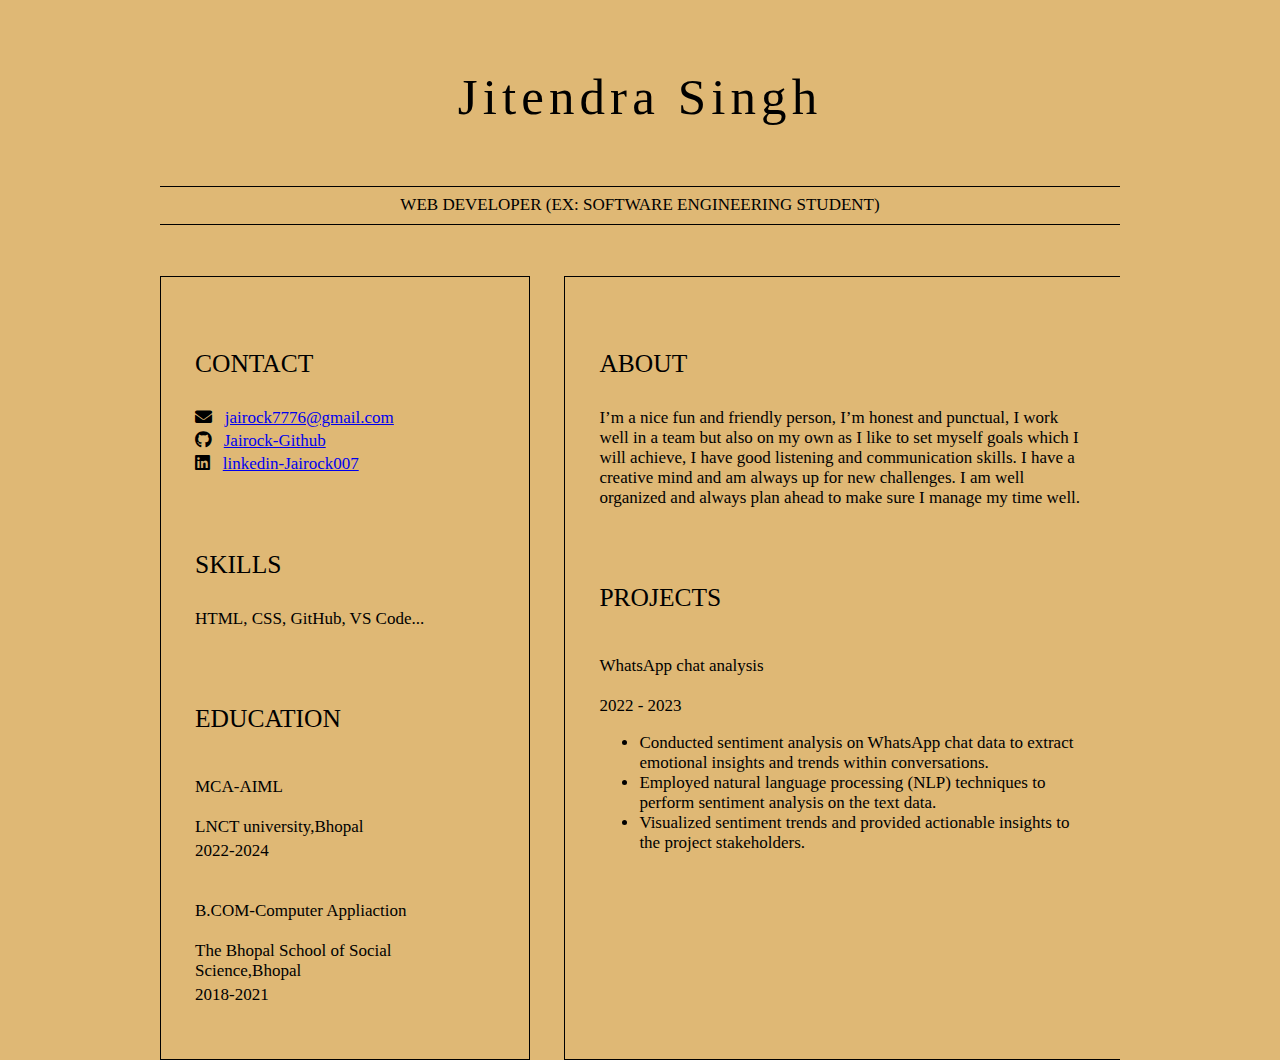
<file: index.html>
<html>
	<head>
		<link href="style.css" rel="stylesheet">
		<title>Resume</title>
        <link rel="stylesheet" href="https://cdnjs.cloudflare.com/ajax/libs/font-awesome/5.15.4/css/all.min.css">
	</head>

	<body>
		<header id="header">
			<!-- resume header with your name and title -->
			<h1>Jitendra Singh</h1>
			<hr>
			WEB DEVELOPER (EX: SOFTWARE ENGINEERING STUDENT)
			<hr>
		</header>
		<main>
			<article id="mainLeft">
				<section>
					<h2>CONTACT</h2>
					<!-- contact info including social media -->
                    <p>
                        <i class="fa fa-envelope" aria-hidden="true"></i>
                        <a href="mailto:jairock7776@gmail.com">jairock7776@gmail.com</a>
                    </p>
                    <p>
                        <i class="fab fa-github" aria-hidden="true"></i>
                        <a href="https://github.com/jairock007">Jairock-Github</a>
                    </p>
                    <p>
                        <i class="fab fa-linkedin" aria-hidden="true"></i>
                        <a href="linkedin.com/linkedin-username">linkedin-Jairock007</a>
                    </p>
				</section>
				<section>
					<h2>SKILLS</h2>
					<!-- your skills -->
                    <p>HTML, CSS, GitHub, VS Code...</p>
				</section>
				<section>
					<h2>EDUCATION</h2>
					<!-- your education -->
                    <h3>MCA-AIML</h3>
                    <p>
                        LNCT university,Bhopal
                    </p>
                    <p>
                        2022-2024
                    </p>
					<br>
					<h3>B.COM-Computer Appliaction</h3>
                    <p>
                        The Bhopal School of Social Science,Bhopal
                    </p>
                    <p>
                        2018-2021
                    </p>
				</section>            
			</article>
			<article id="mainRight">
				<section>
					<h2>ABOUT</h2>
					<!-- about you -->
                    <p>I’m a nice fun and friendly person, I’m honest and punctual, I work well in a team but also on my own as I like to set myself goals which I will achieve, I have good listening and communication skills. I have a creative mind and am always up for new challenges. I am well organized and always plan ahead to make sure I manage my time well.</p>
				</section>
				<section>
					<h2>PROJECTS</h2>
					<!-- your Projects -->
                    <h3>WhatsApp chat 
						analysis </h3>
                    <p>
						 2022 - 2023
                    </p>
                    <p>
                    
                    </p>
                    <ul>
                            <li>Conducted sentiment analysis on WhatsApp chat data to 
								extract emotional insights and trends within 
								conversations.</li>
                            <li>Employed natural language processing (NLP) techniques 
								to perform sentiment analysis on the text data.</li>
                            <li>Visualized sentiment trends and provided actionable 
								insights to the project stakeholders.</li>
                    </ul>
				</section>
			</article>
		</main>
	</body>
</html>
</file>
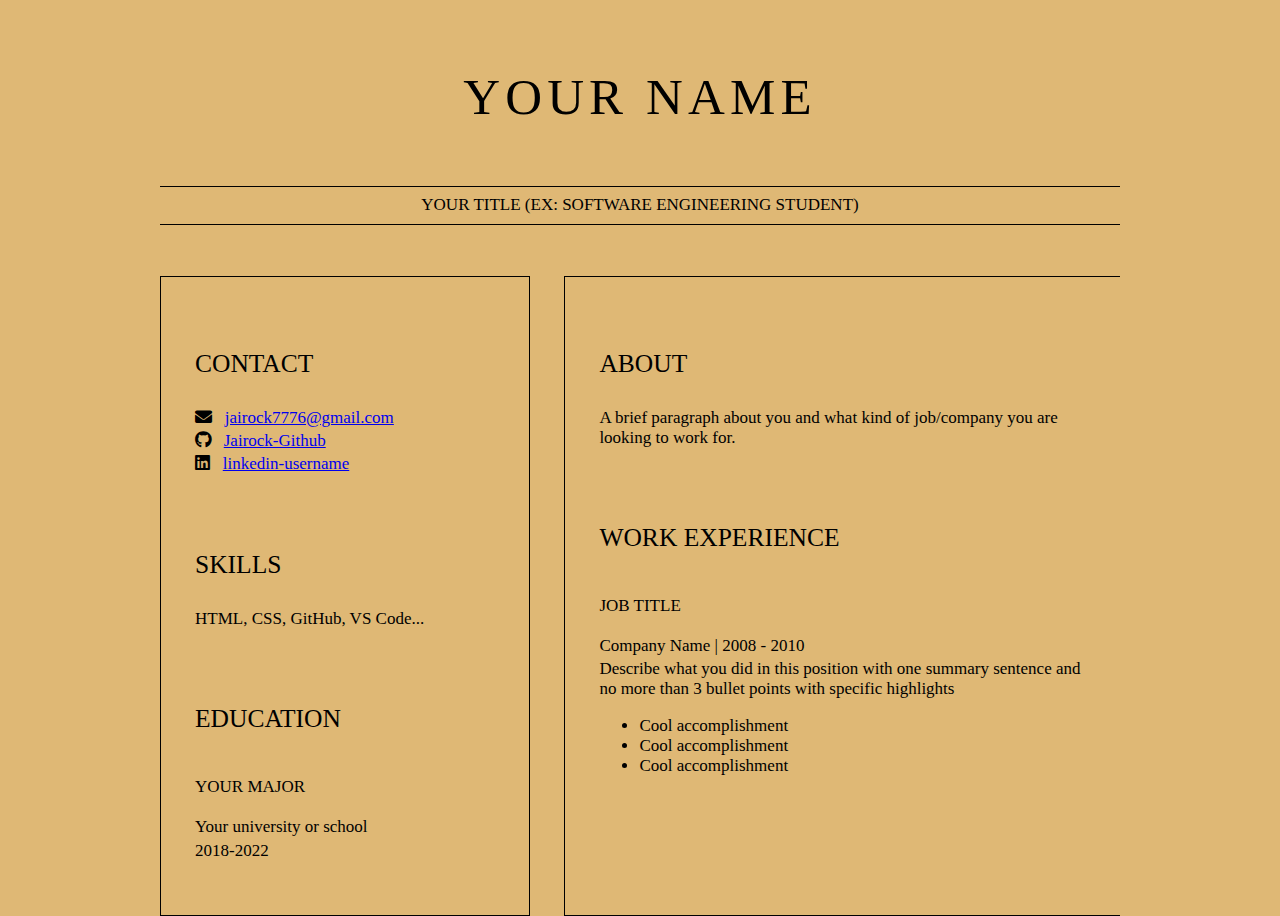
<file: resume.html>
<html>
	<head>
		<link href="style.css" rel="stylesheet">
		<title>Your Name resume</title>
        <link rel="stylesheet" href="https://cdnjs.cloudflare.com/ajax/libs/font-awesome/5.15.4/css/all.min.css">
	</head>

	<body>
		<header id="header">
			<!-- resume header with your name and title -->
			<h1>YOUR NAME</h1>
			<hr>
			YOUR TITLE (EX: SOFTWARE ENGINEERING STUDENT)
			<hr>
		</header>
		<main>
			<article id="mainLeft">
				<section>
					<h2>CONTACT</h2>
					<!-- contact info including social media -->
                    <p>
                        <i class="fa fa-envelope" aria-hidden="true"></i>
                        <a href="mailto:jairock7776@gmail.com">jairock7776@gmail.com</a>
                    </p>
                    <p>
                        <i class="fab fa-github" aria-hidden="true"></i>
                        <a href="https://github.com/jairock007">Jairock-Github</a>
                    </p>
                    <p>
                        <i class="fab fa-linkedin" aria-hidden="true"></i>
                        <a href="linkedin.com/linkedin-username">linkedin-username</a>
                    </p>
				</section>
				<section>
					<h2>SKILLS</h2>
					<!-- your skills -->
                    <p>HTML, CSS, GitHub, VS Code...</p>
				</section>
				<section>
					<h2>EDUCATION</h2>
					<!-- your education -->
                    <h3>YOUR MAJOR</h3>
                    <p>
                        Your university or school
                    </p>
                    <p>
                        2018-2022
                    </p>
				</section>            
			</article>
			<article id="mainRight">
				<section>
					<h2>ABOUT</h2>
					<!-- about you -->
                    <p>A brief paragraph about you and what kind of job/company you are looking to work for.</p>
				</section>
				<section>
					<h2>WORK EXPERIENCE</h2>
					<!-- your work experience -->
                    <h3>JOB TITLE</h3>
                    <p>
                            Company Name | 2008 - 2010
                    </p>
                    <p>
                            Describe what you did in this position with one summary sentence and no more than 3 bullet points with specific highlights
                    </p>
                    <ul>
                            <li>Cool accomplishment</li>
                            <li>Cool accomplishment</li>
                            <li>Cool accomplishment</li>
                    </ul>
				</section>
			</article>
		</main>
	</body>
</html>
</file>
<file: style.css>
body {
    font-family: Cursive;
    font-size: 17px;
    max-width: 960px;
    margin: auto;
    background-color: rgb(223, 184, 117);
    padding: 0 1em;
    transition: background-color 0.3s ease-in-out;
    animation: fadeIn 1s ease-in-out;
}

@keyframes fadeIn {
    from {
        opacity: 0;
    }
    to {
        opacity: 1;
    }
}

/* body:hover {
    background-color: rgb(215, 198, 164);
} */

h1 {
    font-size: 3em;
    letter-spacing: .1em;
    font-weight: 800;
    padding-top: 1em;
    padding-bottom: 1em;
    transition: color 0.3s ease-in-out;
    animation: slideIn 1s ease-in-out;
}

@keyframes slideIn {
    from {
        transform: translateY(-100%);
        opacity: 0;
    }
    to {
        transform: translateY(0);
        opacity: 1;
    }
}

/* h1:hover , header{
    color: #d2691e;
} */

h2 {
    font-size: 1.5em;
    padding-bottom: 1em;
    transition: color 0.3s ease-in-out;
    animation: slideIn 1.2s ease-in-out;
}

h2:hover {
    color: #d2691e;
}

h3 {
    font-size: 1em;
    padding-bottom: 1em;
    transition: color 0.3s ease-in-out;
    animation: slideIn 1.4s ease-in-out;
}

h3:hover {
    color: #d2691e;
}

header {
    text-align: center;
    margin: 1em 0; 
}

main { 
    display: grid;
    grid-template-columns: 1fr;
    gap: 2em;
    margin-top: 3em;
    transition: transform 0.3s ease-in-out;
    animation: fadeIn 1.5s ease-in-out;
}

main:hover {
    transform: scale(1.02);
}

section {
    margin: 1em 0;
    padding: 1em;
    transition: background-color 0.3s ease-in-out;
    animation: fadeIn 1.7s ease-in-out;
}

section:hover {
    background-color: #ffe4b5;
}

i {
    margin-right: .5em;
}

p {
    margin: .2em auto;
    transition: color 0.3s ease-in-out;
    animation: fadeIn 1.9s ease-in-out;
}

p:hover {
    color: #8b4513;
}

hr {
    border: none;
    background-color: black;
    height: 1px;
    animation: fadeIn 2.1s ease-in-out;
}

h1, h2, h3 {
    font-weight: 500;
    margin-bottom: 0;
}

#mainLeft, #mainRight {
    border: 1px solid black;
    padding: 1em;
    transition: border-color 0.3s ease-in-out;
    animation: fadeIn 2.3s ease-in-out;
}

#mainLeft:hover, #mainRight:hover {
    border-color: #8b4513;
}

@media (min-width: 768px) {
    main {
        grid-template-columns: 40% 60%;
    }
}

@media (min-width: 1024px) {
    main {
        grid-template-columns: 1fr 1fr;
    }

    #mainLeft {
        border-right: 1px solid black;
    }

    #mainRight {
        border-right: none;
    }
}

@media (min-width: 1200px) {
    main {
        grid-template-columns: 2fr 3fr;
    }
}

@media (max-width: 767px) {
    h1 {
        font-size: 2em;
    }

    h2 {
        font-size: 1.2em;
    }

    h3 {
        font-size: 0.9em;
    }
}
</file>
